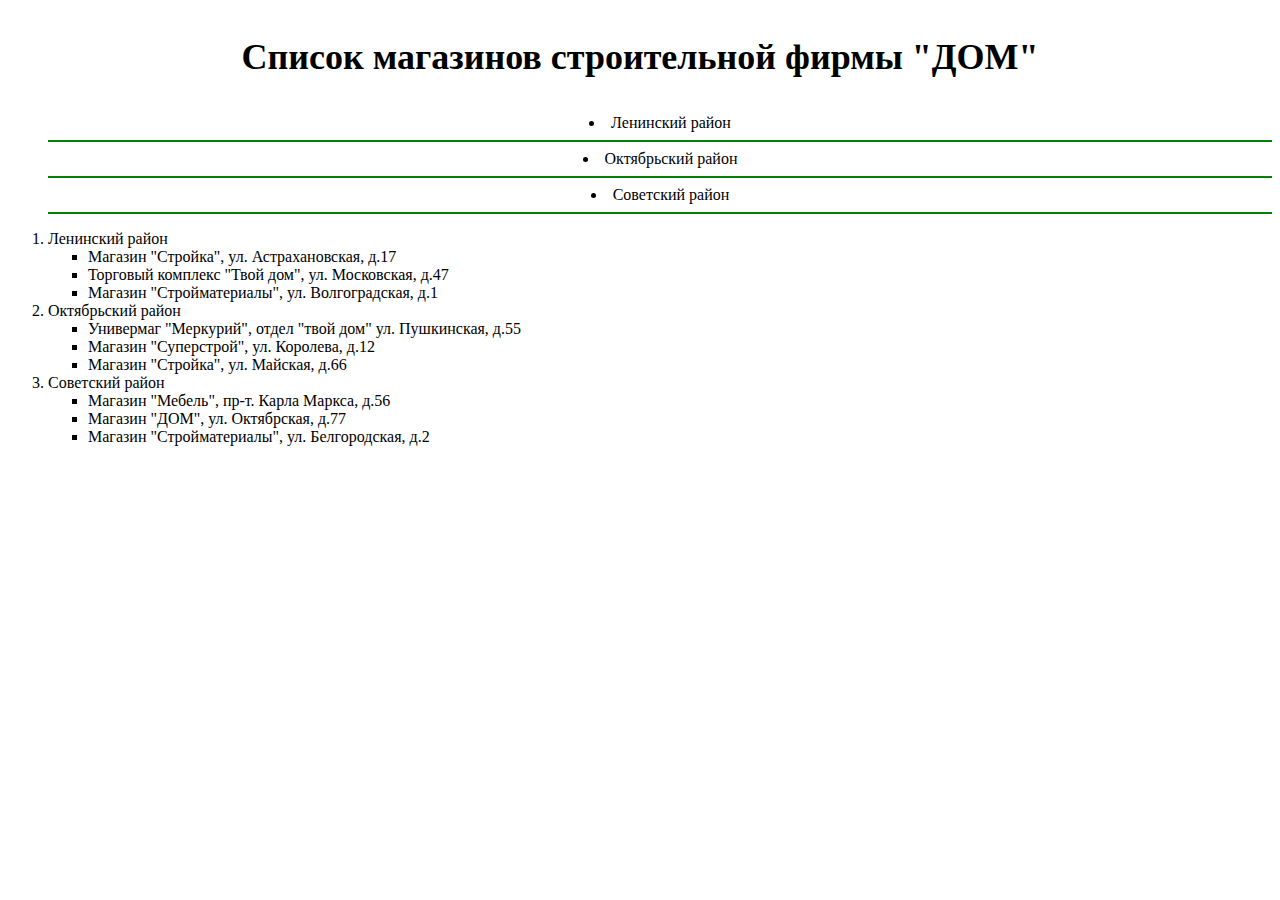
<file: BuildingStore/index.html>
<!DOCTYPE html>
<html lang="en">
<head>
    <meta charset="UTF-8">
    <meta name="viewport" content="width=device-width, initial-scale=1.0">
    <link rel="stylesheet" href="style.css">
    <title>Shops</title>
</head>
<body>
    <p style="font-size: 36px; text-align: center; font-weight: 700;">Список магазинов строительной фирмы "ДОМ"</p>
    <ul style="list-style-position: inside; text-align: center;">
      <li>Ленинский район</li>
      <hr color="green">
      <li>Октябрьский район</li>
      <hr color="green">
      <li>Советский район</li>
      <hr color="green">
    </ul>
    <ol>
        <li> Ленинский район
          <ul>
            <li>Магазин "Стройка", ул. Астрахановская, д.17</li>
            <li>Торговый комплекс "Твой дом", ул. Московская, д.47</li>
            <li>Магазин "Стройматериалы", ул. Волгоградская, д.1</li>
          </ul>
        </li>
        <li> Октябрьский район
          <ul>
            <li>Универмаг "Меркурий", отдел "твой дом" ул. Пушкинская, д.55</li>
            <li>Магазин "Суперстрой", ул. Королева, д.12</li>
            <li>Магазин "Стройка", ул. Майская, д.66</li>
          </ul>
        </li>
        <li> Советский район
          <ul>
            <li>Магазин "Мебель", пр-т. Карла Маркса, д.56</li>
            <li>Магазин "ДОМ", ул. Октябрская, д.77</li>
            <li>Магазин "Стройматериалы", ул. Белгородская, д.2</li>
          </ul>
        </li>
      </ol>
</body>
</html>
</file>
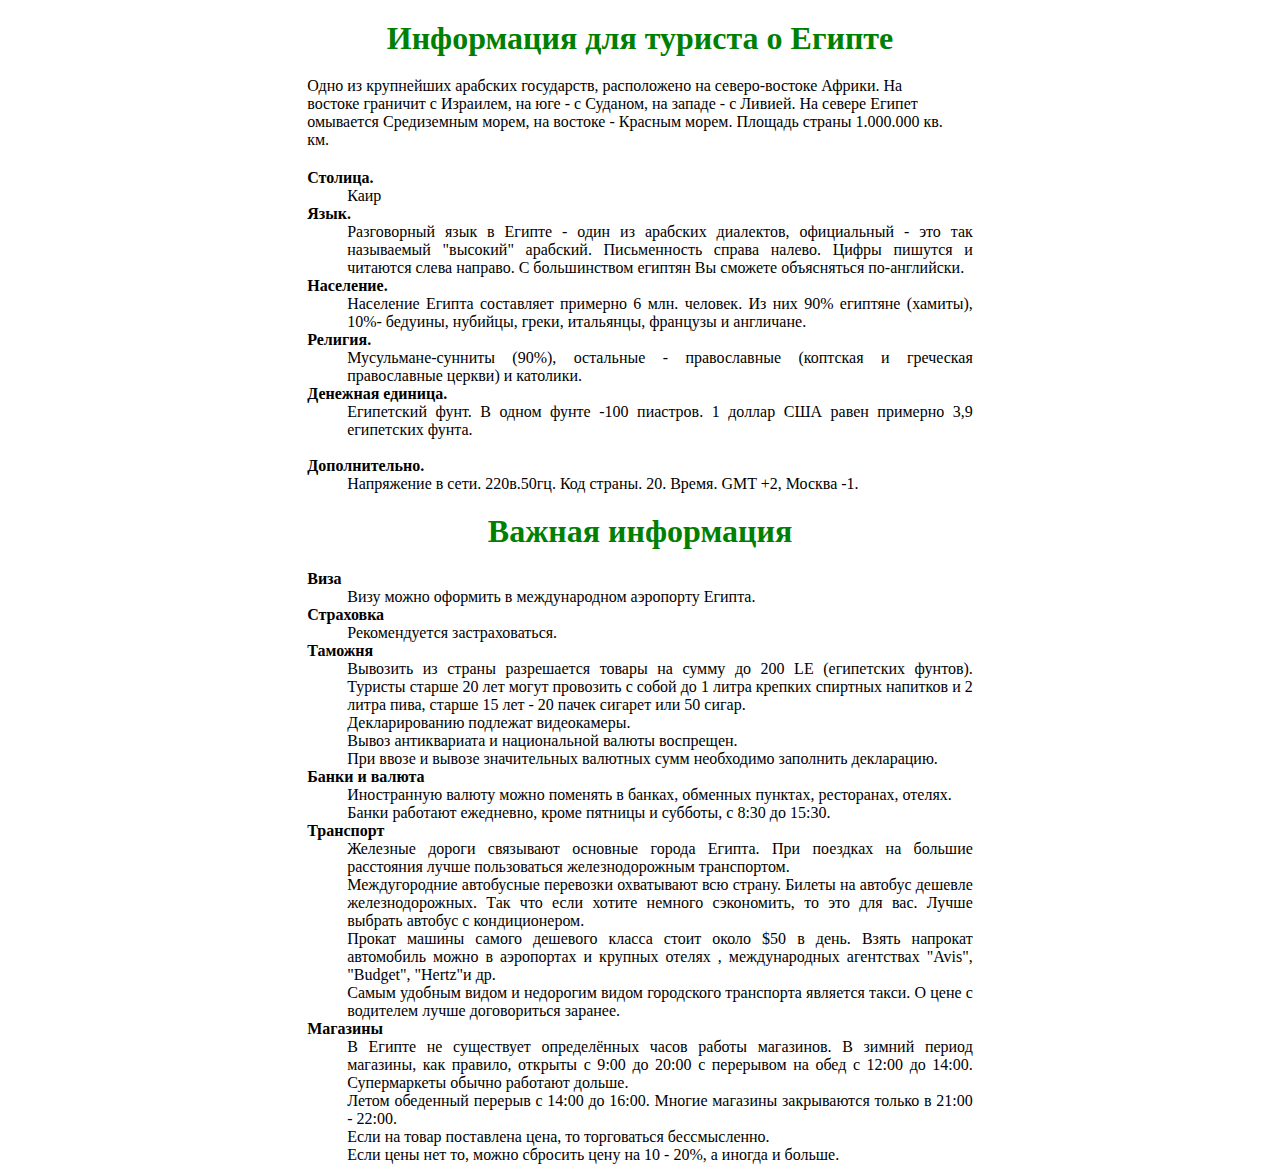
<file: Egipet/index.html>
<!DOCTYPE html>
<html lang="en">
<head>
    <meta charset="UTF-8">
    <meta name="viewport" content="width=device-width, initial-scale=1.0">
    <link rel="stylesheet" href="style.css">
    <title>Document</title>
</head>
<body>
    <div class="container">
    <h1>Информация для туриста о Египте</h1>
    <h2>Одно из крупнейших арабских государств, расположено на северо-востоке Африки. На востоке граничит с Израилем, на юге - с Суданом, на западе - с Ливией. На севере Египет омывается Средиземным морем, на востоке - Красным морем. Площадь страны 1.000.000 кв. км. </h2>
    <b>Столица.</b>
    <p>Каир</p>
    <b>Язык.</b>
    <p>Разговорный язык в Египте - один из арабских диалектов, официальный - это так называемый "высокий" арабский. Письменность справа налево.
        Цифры пишутся и читаются слева направо. С большинством египтян Вы сможете объясняться по-английски. </p>
    <b>Население.</b>
    <p>Население Египта составляет примерно 6 млн. человек. Из них 90% египтяне (хамиты), 10%- бедуины, нубийцы, греки, итальянцы, французы и англичане. </p>
    <b>Религия.</b>
    <p>Мусульмане-сунниты (90%), остальные - православные (коптская и греческая православные церкви) и католики.</p>
    <b>Денежная единица.</b>
    <p>Египетский фунт. В одном фунте -100 пиастров. 1 доллар США равен примерно 3,9 египетских фунта.</p><br>
    <b>Дополнительно.</b>
    <p>Напряжение в сети. 220в.50гц. Код страны. 20. Время. GMT +2, Москва -1.</p>
    <h2 class="important__information">Важная информация</h2>
    <b>Виза</b>
    <p>Визу можно оформить в международном аэропорту Египта. </p>
    <b>Страховка</b>
    <p>Рекомендуется застраховаться.</p>
    <b>Таможня</b>
    <p>Вывозить из страны разрешается товары на сумму до 200 LE (египетских фунтов). Туристы старше 20 лет могут провозить с собой до 1 литра крепких спиртных напитков и 2 литра пива, старше 15 лет - 20 пачек сигарет или 50 сигар.<br>
        Декларированию подлежат видеокамеры.<br>
        Вывоз антиквариата и национальной валюты воспрещен.<br> 
        При ввозе и вывозе значительных валютных сумм необходимо заполнить декларацию. </p>
    <b>Банки и валюта </b>
    <p>Иностранную валюту можно поменять в банках, обменных пунктах, ресторанах, отелях.<br> 
        Банки работают ежедневно, кроме пятницы и субботы, с 8:30 до 15:30. </p>
    <b>Транспорт</b>
    <p>Железные дороги связывают основные города Египта. При поездках на большие расстояния лучше пользоваться железнодорожным транспортом.<br> 
        Междугородние автобусные перевозки охватывают всю страну. Билеты на автобус дешевле железнодорожных. Так что если хотите немного сэкономить, то это для вас. Лучше выбрать автобус с кондиционером. <br>
        Прокат машины самого дешевого класса стоит около $50 в день. Взять напрокат автомобиль можно в аэропортах и крупных отелях , международных агентствах "Avis", "Budget", "Hertz"и др. <br>
        Самым удобным видом и недорогим видом городского транспорта является такси. О цене с водителем лучше договориться заранее. </p>
    <b>Магазины</b>
    <p>В Египте не существует определённых часов работы магазинов. В зимний период магазины, как правило, открыты с 9:00 до 20:00 с перерывом на обед с 12:00 до 14:00. Супермаркеты обычно работают дольше. <br>
        Летом обеденный перерыв с 14:00 до 16:00. 
        Многие магазины закрываются только в 21:00 - 22:00. <br>
        Если на товар поставлена цена, то торговаться бессмысленно.<br> 
        Если цены нет то, можно сбросить цену на 10 - 20%, а иногда и больше.</p>
    </div>
</body>
</html>
</file>
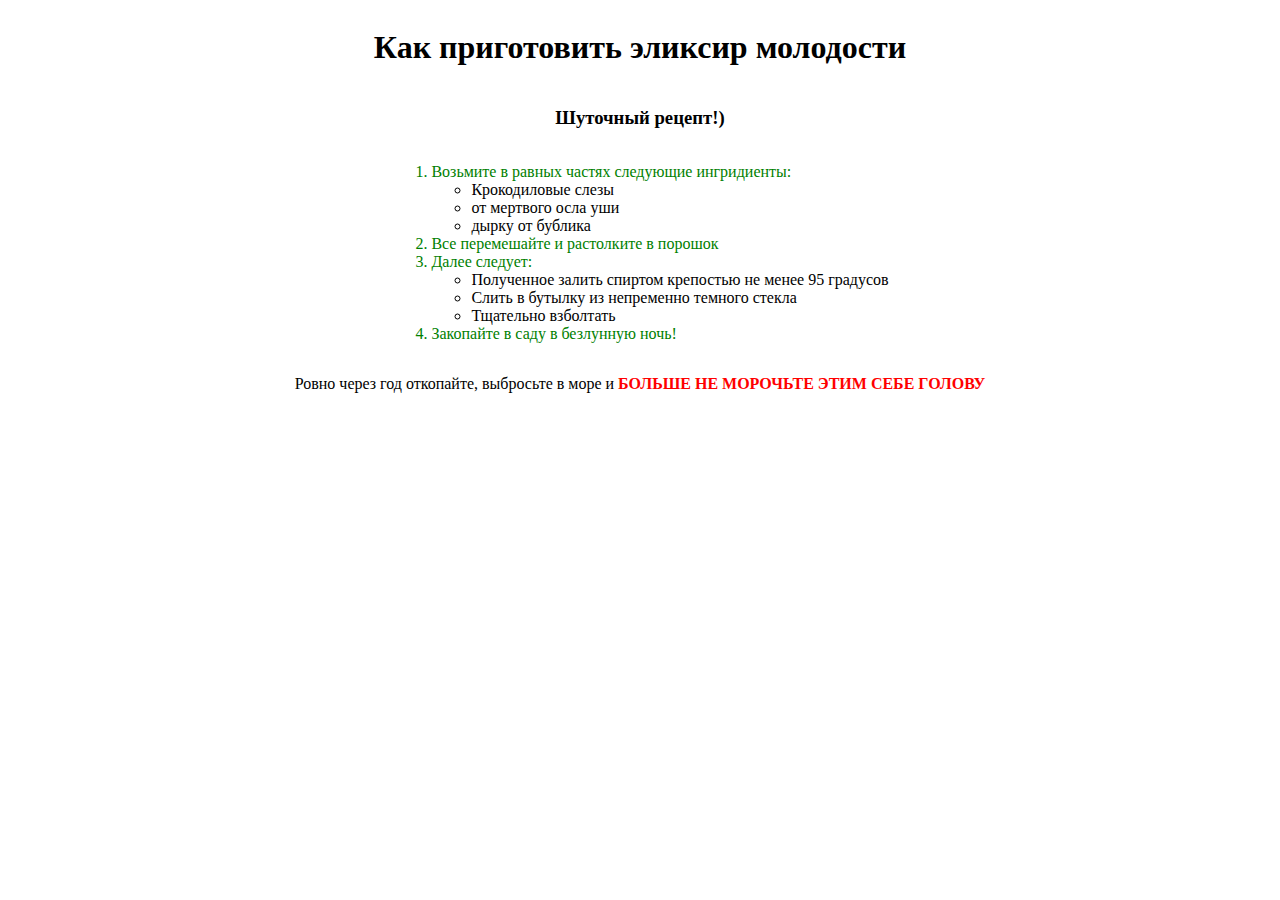
<file: Joke/index.html>
<!DOCTYPE html>
<html lang="en">
<head>
    <meta charset="UTF-8">
    <meta name="viewport" content="width=device-width, initial-scale=1.0">
    <title>Task 1</title>
    <link href="style.css" rel="stylesheet" type="text/css" />
</head>
<body>
    <h1>Как приготовить эликсир молодости</h1>
    <h3>Шуточный рецепт!)</h3>
    <ol>
      <li>Возьмите в равных частях следующие ингридиенты:
        <ul>
          <li>Крокодиловые слезы</li>
          <li>от мертвого осла уши</li>
          <li>дырку от бублика</li>
        </ul>
      </li>
      <li>Все перемешайте и растолките в порошок</li>
      <li>Далее следует:</li>
      <ul>
        <li>Полученное залить спиртом крепостью не менее 95 градусов</li>
        <li>Слить в бутылку из непременно темного стекла</li>
        <li>Тщательно взболтать</li>
      </ul>
      <li>Закопайте в саду в безлунную ночь!</li>
    </ol>
  
    <p>Ровно через год откопайте, выбросьте в море и <span style="color: red; font-weight: 700;">БОЛЬШЕ НЕ МОРОЧЬТЕ ЭТИМ СЕБЕ ГОЛОВУ</span></p>
  
</body>
</html>
</file>
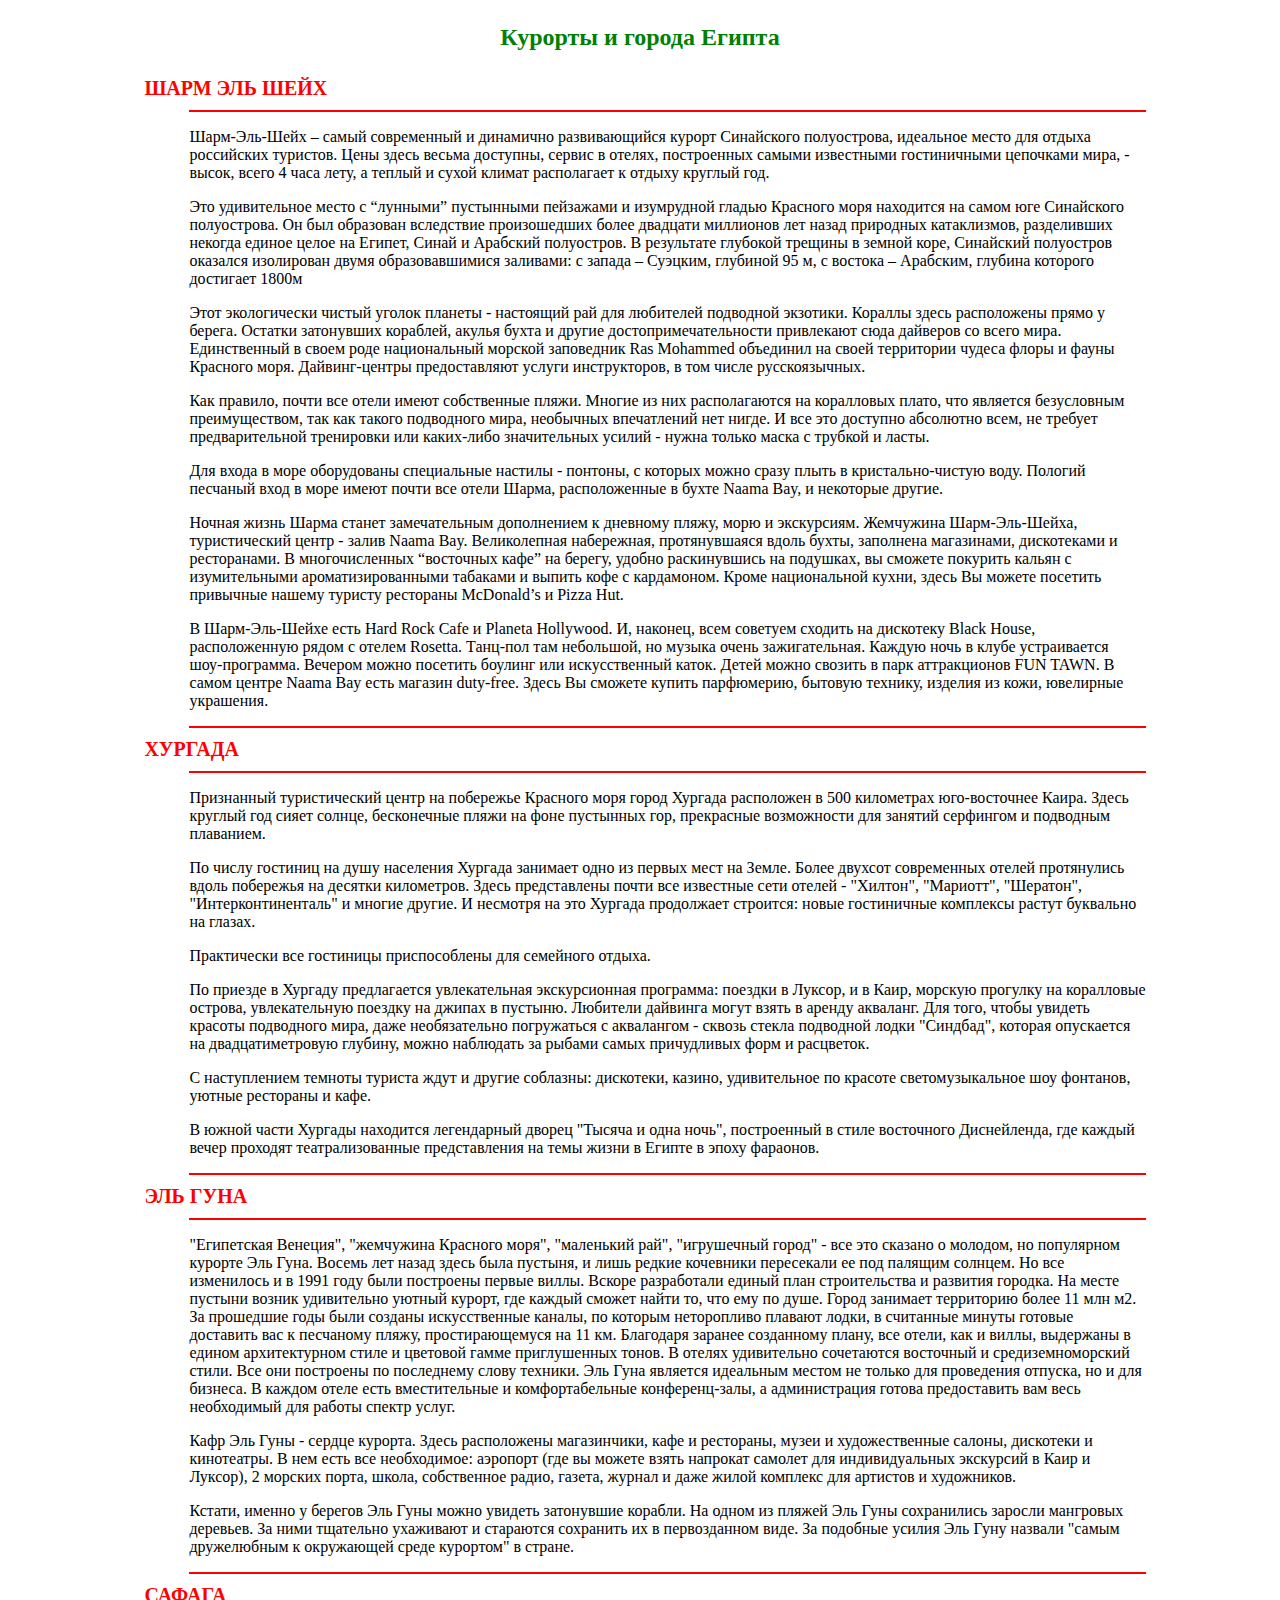
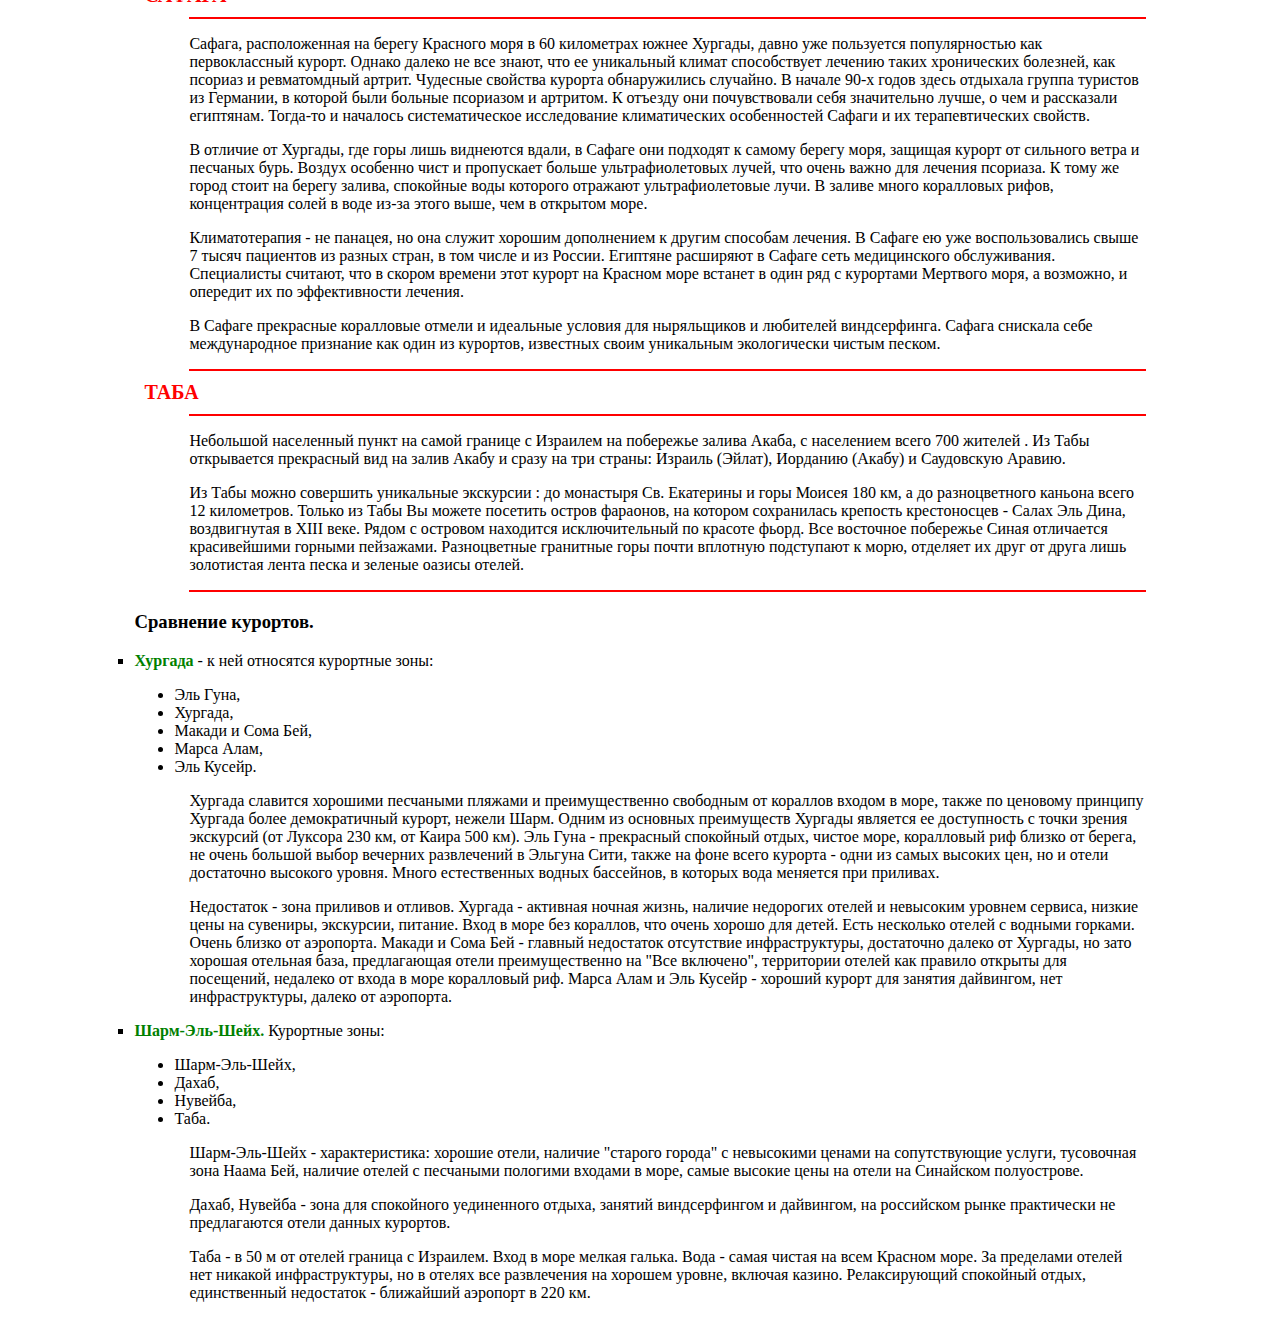
<file: Page/index.html>
<!DOCTYPE html>
<html lang="en">
  <head>
    <meta charset="UTF-8" />
    <meta name="viewport" content="width=device-width, initial-scale=1.0" />
    <link rel="stylesheet" href="style.css" />
    <title>Document</title>
  </head>
  <body>
    <div class="container">
      <h1>Курорты и города Египта</h1>
      <h2>ШАРМ ЭЛЬ ШЕЙХ</h2>
      <hr color="red" />
      <p>
        Шарм-Эль-Шейх – самый современный и динамично развивающийся курорт
        Синайского полуострова, идеальное место для отдыха российских туристов.
        Цены здесь весьма доступны, сервис в отелях, построенных самыми
        известными гостиничными цепочками мира, - высок, всего 4 часа лету, а
        теплый и сухой климат располагает к отдыху круглый год.
      </p>
      <p>
        Это удивительное место с “лунными” пустынными пейзажами и изумрудной
        гладью Красного моря находится на самом юге Синайского полуострова. Он
        был образован вследствие произошедших более двадцати миллионов лет назад
        природных катаклизмов, разделивших некогда единое целое на Египет, Синай
        и Арабский полуостров. В результате глубокой трещины в земной коре,
        Синайский полуостров оказался изолирован двумя образовавшимися заливами:
        с запада – Суэцким, глубиной 95 м, с востока – Арабским, глубина
        которого достигает 1800м
      </p>
      <p>
        Этот экологически чистый уголок планеты - настоящий рай для любителей
        подводной экзотики. Кораллы здесь расположены прямо у берега. Остатки
        затонувших кораблей, акулья бухта и другие достопримечательности
        привлекают сюда дайверов со всего мира. Единственный в своем роде
        национальный морской заповедник Ras Mohammed объединил на своей
        территории чудеса флоры и фауны Красного моря. Дайвинг-центры
        предоставляют услуги инструкторов, в том числе русскоязычных.
      </p>
      <p>
        Как правило, почти все отели имеют собственные пляжи. Многие из них
        располагаются на коралловых плато, что является безусловным
        преимуществом, так как такого подводного мира, необычных впечатлений нет
        нигде. И все это доступно абсолютно всем, не требует предварительной
        тренировки или каких-либо значительных усилий - нужна только маска с
        трубкой и ласты.
      </p>
      <p>
        Для входа в море оборудованы специальные настилы - понтоны, с которых
        можно сразу плыть в кристально-чистую воду. Пологий песчаный вход в море
        имеют почти все отели Шарма, расположенные в бухте Naama Bay, и
        некоторые другие.
      </p>
      <p>
        Ночная жизнь Шарма станет замечательным дополнением к дневному пляжу,
        морю и экскурсиям. Жемчужина Шарм-Эль-Шейха, туристический центр - залив
        Naama Bay. Великолепная набережная, протянувшаяся вдоль бухты, заполнена
        магазинами, дискотеками и ресторанами. В многочисленных “восточных кафе”
        на берегу, удобно раскинувшись на подушках, вы сможете покурить кальян с
        изумительными ароматизированными табаками и выпить кофе с кардамоном.
        Кроме национальной кухни, здесь Вы можете посетить привычные нашему
        туристу рестораны McDonald’s и Pizza Hut.
      </p>
      <p>
        В Шарм-Эль-Шейхе есть Hard Rock Cafe и Planeta Hollywood. И, наконец,
        всем советуем сходить на дискотеку Black House, расположенную рядом с
        отелем Rosetta. Танц-пол там небольшой, но музыка очень зажигательная.
        Каждую ночь в клубе устраивается шоу-программа. Вечером можно посетить
        боулинг или искусственный каток. Детей можно свозить в парк аттракционов
        FUN TAWN. В самом центре Naama Bay есть магазин duty-free. Здесь Вы
        сможете купить парфюмерию, бытовую технику, изделия из кожи, ювелирные
        украшения.
      </p>
      <hr color="red" />
      <h2>ХУРГАДА</h2>
      <hr color="red" />
      <p>
        Признанный туристический центр на побережье Красного моря город Хургада
        расположен в 500 километрах юго-восточнее Каира. Здесь круглый год сияет
        солнце, бесконечные пляжи на фоне пустынных гор, прекрасные возможности
        для занятий серфингом и подводным плаванием.
      </p>
      <p>
        По числу гостиниц на душу населения Хургада занимает одно из первых мест
        на Земле. Более двухсот современных отелей протянулись вдоль побережья
        на десятки километров. Здесь представлены почти все известные сети
        отелей - "Хилтон", "Мариотт", "Шератон", "Интерконтиненталь" и многие
        другие. И несмотря на это Хургада продолжает строится: новые гостиничные
        комплексы растут буквально на глазах.
      </p>
      <p>Практически все гостиницы приспособлены для семейного отдыха.</p>
      <p>
        По приезде в Хургаду предлагается увлекательная экскурсионная программа:
        поездки в Луксор, и в Каир, морскую прогулку на коралловые острова,
        увлекательную поездку на джипах в пустыню. Любители дайвинга могут взять
        в аренду акваланг. Для того, чтобы увидеть красоты подводного мира, даже
        необязательно погружаться с аквалангом - сквозь стекла подводной лодки
        "Синдбад", которая опускается на двадцатиметровую глубину, можно
        наблюдать за рыбами самых причудливых форм и расцветок.
      </p>
      <p>
        С наступлением темноты туриста ждут и другие соблазны: дискотеки,
        казино, удивительное по красоте светомузыкальное шоу фонтанов, уютные
        рестораны и кафе.
      </p>
      <p>
        В южной части Хургады находится легендарный дворец "Тысяча и одна ночь",
        построенный в стиле восточного Диснейленда, где каждый вечер проходят
        театрализованные представления на темы жизни в Египте в эпоху фараонов.
      </p>
      <hr color="red" />
      <h2>ЭЛЬ ГУНА</h2>
      <hr color="red" />
      <p>
        "Египетская Венеция", "жемчужина Красного моря", "маленький рай",
        "игрушечный город" - все это сказано о молодом, но популярном курорте
        Эль Гуна. Восемь лет назад здесь была пустыня, и лишь редкие кочевники
        пересекали ее под палящим солнцем. Но все изменилось и в 1991 году были
        построены первые виллы. Вскоре разработали единый план строительства и
        развития городка. На месте пустыни возник удивительно уютный курорт, где
        каждый сможет найти то, что ему по душе. Город занимает территорию более
        11 млн м2. За прошедшие годы были созданы искусственные каналы, по
        которым неторопливо плавают лодки, в считанные минуты готовые доставить
        вас к песчаному пляжу, простирающемуся на 11 км. Благодаря заранее
        созданному плану, все отели, как и виллы, выдержаны в едином
        архитектурном стиле и цветовой гамме приглушенных тонов. В отелях
        удивительно сочетаются восточный и средиземноморский стили. Все они
        построены по последнему слову техники. Эль Гуна является идеальным
        местом не только для проведения отпуска, но и для бизнеса. В каждом
        отеле есть вместительные и комфортабельные конференц-залы, а
        администрация готова предоставить вам весь необходимый для работы спектр
        услуг.
      </p>
      <p>
        Кафр Эль Гуны - сердце курорта. Здесь расположены магазинчики, кафе и
        рестораны, музеи и художественные салоны, дискотеки и кинотеатры. В нем
        есть все необходимое: аэропорт (где вы можете взять напрокат самолет для
        индивидуальных экскурсий в Каир и Луксор), 2 морских порта, школа,
        собственное радио, газета, журнал и даже жилой комплекс для артистов и
        художников.
      </p>
      <p>
        Кстати, именно у берегов Эль Гуны можно увидеть затонувшие корабли. На
        одном из пляжей Эль Гуны сохранились заросли мангровых деревьев. За ними
        тщательно ухаживают и стараются сохранить их в первозданном виде. За
        подобные усилия Эль Гуну назвали "самым дружелюбным к окружающей среде
        курортом" в стране.
      </p>
      <hr color="red" />
      <h2>САФАГА</h2>
      <hr color="red" />
      <p>
        Сафага, расположенная на берегу Красного моря в 60 километрах южнее
        Хургады, давно уже пользуется популярностью как первоклассный курорт.
        Однако далеко не все знают, что ее уникальный климат способствует
        лечению таких хронических болезней, как псориаз и ревматомдный артрит.
        Чудесные свойства курорта обнаружились случайно. В начале 90-х годов
        здесь отдыхала группа туристов из Германии, в которой были больные
        псориазом и артритом. К отъезду они почувствовали себя значительно
        лучше, о чем и рассказали египтянам. Тогда-то и началось систематическое
        исследование климатических особенностей Сафаги и их терапевтических
        свойств.
      </p>
      <p>
        В отличие от Хургады, где горы лишь виднеются вдали, в Сафаге они
        подходят к самому берегу моря, защищая курорт от сильного ветра и
        песчаных бурь. Воздух особенно чист и пропускает больше ультрафиолетовых
        лучей, что очень важно для лечения псориаза. К тому же город стоит на
        берегу залива, спокойные воды которого отражают ультрафиолетовые лучи. В
        заливе много коралловых рифов, концентрация солей в воде из-за этого
        выше, чем в открытом море.
      </p>
      <p>
        Климатотерапия - не панацея, но она служит хорошим дополнением к другим
        способам лечения. В Сафаге ею уже воспользовались свыше 7 тысяч
        пациентов из разных стран, в том числе и из России. Египтяне расширяют в
        Сафаге сеть медицинского обслуживания. Специалисты считают, что в скором
        времени этот курорт на Красном море встанет в один ряд с курортами
        Мертвого моря, а возможно, и опередит их по эффективности лечения.
      </p>
      <p>
        В Сафаге прекрасные коралловые отмели и идеальные условия для
        ныряльщиков и любителей виндсерфинга. Сафага снискала себе международное
        признание как один из курортов, известных своим уникальным экологически
        чистым песком.
      </p>
      <hr color="red" />
      <h2>ТАБА</h2>
      <hr color="red" />
      <p>
        Небольшой населенный пункт на самой границе с Израилем на побережье
        залива Акаба, с населением всего 700 жителей . Из Табы открывается
        прекрасный вид на залив Акабу и сразу на три страны: Израиль (Эйлат),
        Иорданию (Акабу) и Саудовскую Аравию.
      </p>
      <p>
        Из Табы можно совершить уникальные экскурсии : до монастыря Св.
        Екатерины и горы Моисея 180 км, а до разноцветного каньона всего 12
        километров. Только из Табы Вы можете посетить остров фараонов, на
        котором сохранилась крепость крестоносцев - Салах Эль Дина, воздвигнутая
        в XIII веке. Рядом с островом находится исключительный по красоте фьорд.
        Все восточное побережье Синая отличается красивейшими горными пейзажами.
        Разноцветные гранитные горы почти вплотную подступают к морю, отделяет
        их друг от друга лишь золотистая лента песка и зеленые оазисы отелей.
      </p>
      <hr color="red" />
      <h3>Сравнение курортов.</h3>
      <li>
        <span><b>Хургада</b></span> - к ней относятся курортные зоны:
        <ul>
          <li>Эль Гуна,</li>
          <li>Хургада,</li>
          <li>Макади и Сома Бей,</li>
          <li>Марса Алам,</li>
          <li>Эль Кусейр.</li>
        </ul>
      </li>
      <p>
        Хургада славится хорошими песчаными пляжами и преимущественно свободным
        от кораллов входом в море, также по ценовому принципу Хургада более
        демократичный курорт, нежели Шарм. Одним из основных преимуществ Хургады
        является ее доступность с точки зрения экскурсий (от Луксора 230 км, от
        Каира 500 км). Эль Гуна - прекрасный спокойный отдых, чистое море,
        коралловый риф близко от берега, не очень большой выбор вечерних
        развлечений в Эльгуна Сити, также на фоне всего курорта - одни из самых
        высоких цен, но и отели достаточно высокого уровня. Много естественных
        водных бассейнов, в которых вода меняется при приливах.
      </p>
      <p>
        Недостаток - зона приливов и отливов. Хургада - активная ночная жизнь,
        наличие недорогих отелей и невысоким уровнем сервиса, низкие цены на
        сувениры, экскурсии, питание. Вход в море без кораллов, что очень хорошо
        для детей. Есть несколько отелей с водными горками. Очень близко от
        аэропорта. Макади и Сома Бей - главный недостаток отсутствие
        инфраструктуры, достаточно далеко от Хургады, но зато хорошая отельная
        база, предлагающая отели преимущественно на "Все включено", территории
        отелей как правило открыты для посещений, недалеко от входа в море
        коралловый риф. Марса Алам и Эль Кусейр - хороший курорт для занятия
        дайвингом, нет инфраструктуры, далеко от аэропорта.
      </p>
      <li>
        <span><b>Шарм-Эль-Шейх.</b></span> Курортные зоны:
        <ul>
          <li>Шарм-Эль-Шейх,</li>
          <li>Дахаб,</li>
          <li>Нувейба,</li>
          <li>Таба.</li>
        </ul>
      </li>
      <p>
        Шарм-Эль-Шейх - характеристика: хорошие отели, наличие "старого города"
        с невысокими ценами на сопутствующие услуги, тусовочная зона Наама Бей,
        наличие отелей с песчаными пологими входами в море, самые высокие цены
        на отели на Синайском полуострове.
      </p>
      <p>
        Дахаб, Нувейба - зона для спокойного уединенного отдыха, занятий
        виндсерфингом и дайвингом, на российском рынке практически не
        предлагаются отели данных курортов.
      </p>
      <p>
        Таба - в 50 м от отелей граница с Израилем. Вход в море мелкая галька.
        Вода - самая чистая на всем Красном море. За пределами отелей нет
        никакой инфраструктуры, но в отелях все развлечения на хорошем уровне,
        включая казино. Релаксирующий спокойный отдых, единственный недостаток -
        ближайший аэропорт в 220 км.
      </p>
    </div>
  </body>
</html>
</file>
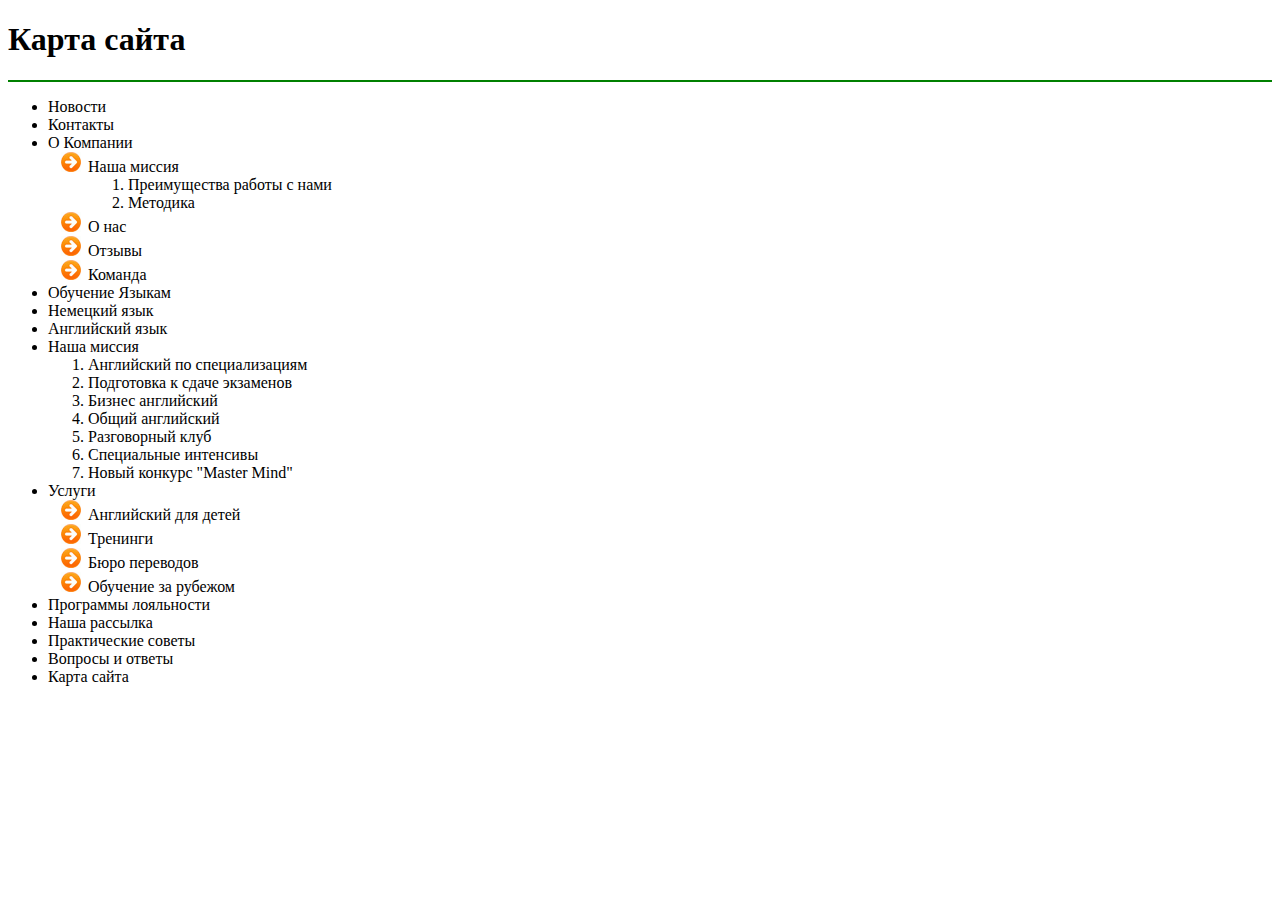
<file: Site-map/index.html>
<!DOCTYPE html>
<html lang="en">
<head>
    <meta charset="UTF-8">
    <meta name="viewport" content="width=device-width, initial-scale=1.0">
    <link rel="stylesheet" href="style.css">
    <title>Site-Map</title>
</head>
<body>
    <h1>Карта сайта</h1>

    <hr color="green">
    <ul>
    <li>Новости</li>
    <li>Контакты</li>
    <li>О Компании
        <ul>
        <li>Наша миссия
            <ol>
            <li>Преимущества работы с нами</li>
            <li>Методика</li>
            </ol>
        </li>
        <li>О нас</li>
        <li>Отзывы</li>
        <li>Команда</li>
        </ul>
    </li>
    <li>Обучение Языкам
        <li>Немецкий язык</li>
        <li>Английский язык
            <li>Наша миссия
                <ol>
                <li>Английский по специализациям</li>
                <li>Подготовка к сдаче экзаменов</li>
                <li>Бизнес английский</li>
                <li>Общий английский</li>
                <li>Разговорный клуб</li>
                <li>Специальные интенсивы</li>
                <li>Новый конкурс "Master Mind"</li>
                </ol>
            </li>
        </li>
    </li>
    <li>Услуги
        <ul>
        <li>Английский для детей</li>
        <li>Тренинги</li>
        <li>Бюро переводов</li>
        <li>Обучение за рубежом</li>
    </ul>
    </li>
    <li>Программы лояльности</li>
    <li>Наша рассылка</li>
    <li>Практические советы</li>
    <li>Вопросы и ответы</li>
    <li>Карта сайта</li>
</ul>

</body>
</html>
</file>
<file: BuildingStore/style.css>
li ul li
{
    list-style-type: square;
}
</file>
<file: Egipet/style.css>
*
{
    padding: 0;
    margin: 0;
    box-sizing: border-box;
}
body
{
    display: flex;
    flex-direction: column;
    align-items: center;
}
.container
{
    width: 52%;
}
h1
{color: green; text-align: center; margin: 20px;}
h2
{ font-size: 16px; font-weight: 100; margin: 20px 20px 20px 0px;}
p
{
    text-align: justify;
    margin-left: 40px;
}

.Addition
{
    margin-top: 20px;

}

.important__information
{
    color: green;
    text-align: center; 
    margin: 20px;
    font-size: 2em;
    font-weight: bold;
}
</file>
<file: Joke/style.css>
body
{
    display: flex;
    flex-direction: column;
    align-items: center;
}
ol li {
    color: green;
  }
  
  ol li ul li {
    color: black;
  }
  
  ul li {
    color: black;
  }
</file>
<file: Page/style.css>
/* Container */
.container
{
    width: 80%;
}

body
{
    display: flex;
    flex-direction: column;
    align-items: center;
}

/* Titles Styles */
h1
{
    text-align: center;
    color: green;
    font-size: 24px;
}

h2
{
    font-size: 20px;
    font-weight: bold;
    color: red;
    padding: 10px;
    margin: 0;
}

/* Subtitles Styles */
p
{
    padding-left: 55px;
}
hr 
{
    border: none;
    border-top: 2px solid red;
    margin: 0 0 0 55px;
    padding-left: 20px;
}
span
{
    color: green;
}

/* List Items Styles */
li 
{
    list-style-type: square;
}
li ul li
{
    list-style-type: disc;
}
</file>
<file: Site-map/style.css>
ul li li
{
    list-style-image: url(/zadanie\ списки/ar.gif);
}

ul li ul li ol li
{

    list-style-image: none;
}

ul li ol li
{

    list-style-image: none;
}
</file>
